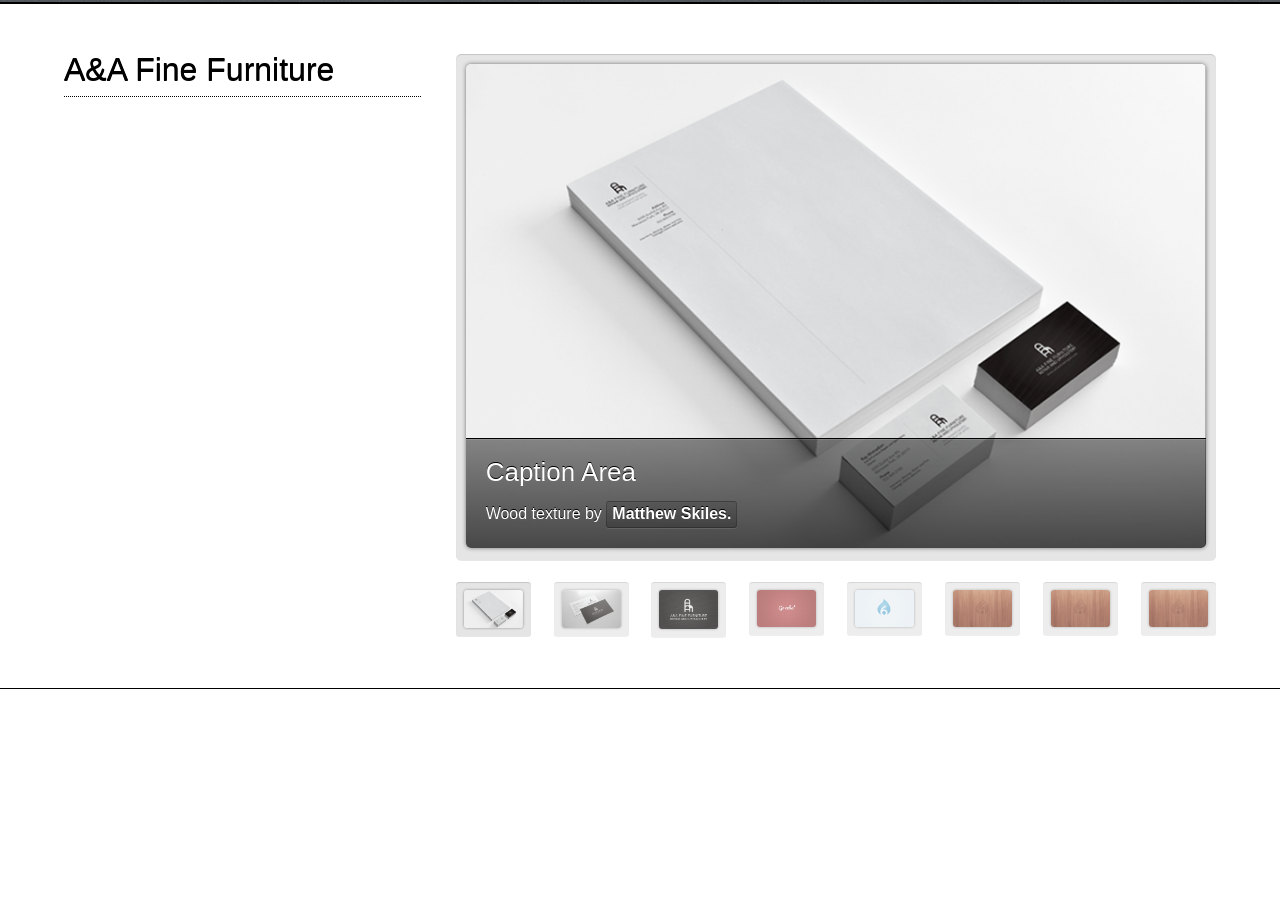
<file: projects/index.html>
<!doctype html>
<!--[if IE 7]><html class="no-js lt-ie9 lt-ie8" lang="en"><![endif]-->
<!--[if IE 8]><html class="no-js lt-ie9" lang="en"><![endif]-->
<!--[if gt IE 8]><!--><html class="no-js" lang="en"><!--<![endif]-->
<head>
	<meta charset="utf-8" />
	<meta name="viewport" content="width=device-width, initial-scale=1.0" />
	<meta http-equiv="X-UA-Compatible" content="IE=edge,chrome=1" />

	<title>MOS Creative. Project A&amp;A Fine Furniture </title>

	<link rel="stylesheet" href="css/reset.css" />
	<link rel="stylesheet" href="css/main.css" />
	<link rel="stylesheet" href="refineslide.css" />
	<link rel="stylesheet" href="css/refineslide-theme-dark.css" />

    <script src="js/modernizr.js"></script>

    <!--[if lt IE 9]>
        <script src="js/respond.min.js"></script>
	<![endif]-->
</head>
<body>
	<div class="topline"></div>

	<div class="wrap group">
        
    </div>

    <div class="group section-wrap upper" id="upper">
        <div class="wrap group">
            <div class="section-1">
                <h2 class="subtitle">A&amp;A Fine Furniture</h2>

                
            </div> <!-- /.section-1 -->

            <div class="section-2 group">
				<ul id="images" class="rs-slider">
				    <li class="group">
				        <a href="#">
				            <img src="img/project_aa.png" alt="" />
				        </a>
				        <div class="rs-caption rs-bottom">
				            <h3>Caption Area</h3>
				            <p>Wood texture by <a href="http://downloads.dvq.co.nz/" class="button">Matthew Skiles.</a></p>
				        </div>
				    </li>
				    <li class="group">
				        <a href="#" class="slide-parent">
				            <img src="img/project_aa_business_cards.png" alt=""/>
				        </a>
				        <div class="rs-caption rs-top-right">
				            <p>This image is wrapped in a link.</p>
				        </div>
				    </li>
				    <li class="group">
				        <img src="img/project_aa_logo.png" alt=""/>
				        <div class="rs-caption rs-bottom-right">
				            <p>Adapted from <a class="button" href="http://dribbble.com/shots/154205-Cool-Green-Signup-form">Glenn Van Bogaert</a></p>
				        </div>
				    </li>
				    <li class="group"><img src="img/red.jpg" alt=""/>
				    </li>
				    <li class="group"><img src="img/6.jpg" alt=""/></li>
				    <li class="group">
				        <a href="#">
				            <img src="img/wood6.jpg" alt="" />
				        </a>
				        <div class="rs-caption rs-bottom">
				            <h3>Caption Area</h3>
				            <p>Wood texture by <a href="http://downloads.dvq.co.nz/" class="button">Matthew Skiles.</a></p>
				        </div>
				    </li>
				    <li class="group">
				        <a href="#">
				            <img src="img/wood6.jpg" alt="" />
				        </a>
				        <div class="rs-caption rs-bottom">
				            <h3>Caption Area</h3>
				            <p>Wood texture by <a href="http://downloads.dvq.co.nz/" class="button">Matthew Skiles.</a></p>
				        </div>
				    </li>
				    <li class="group">
				        <a href="#">
				            <img src="img/wood6.jpg" alt="" />
				        </a>
				        <div class="rs-caption rs-bottom">
				            <h3>Caption Area</h3>
				            <p>Wood texture by <a href="http://downloads.dvq.co.nz/" class="button">Matthew Skiles.</a></p>
				        </div>
				    </li>
				</ul>
            </div> <!-- /.section-2 -->
        </div> <!-- /.wrap -->
    </div> <!-- /#upper -->

   	<div id="footer" class="wrap group">
       
   	</div>

    <script src="js/jquery.js"></script>
    <script src="jquery.refineslide.js"></script>
    <script>
        $(function () {
            var $upper = $('#upper');

            $('#images').refineSlide({
                transition : 'fade',
                onInit : function () {
                    var slider = this.slider,
                       $triggers = $('.translist').find('> li > a');

                    $triggers.parent().find('a[href="#_'+ this.slider.settings['transition'] +'"]').addClass('active');

                    $triggers.on('click', function (e) {
                       e.preventDefault();

                        if (!$(this).find('.unsupported').length) {
                            $triggers.removeClass('active');
                            $(this).addClass('active');
                            slider.settings['transition'] = $(this).attr('href').replace('#_', '');
                        }
                    });

                    function support(result, bobble) {
                        var phrase = '';

                        if (!result) {
                            phrase = ' not';
                            $upper.find('div.bobble-'+ bobble).addClass('unsupported');
                            $upper.find('div.bobble-js.bobble-css.unsupported').removeClass('bobble-css unsupported').text('JS');
                        }
                    }

                    support(this.slider.cssTransforms3d, '3d');
                    support(this.slider.cssTransitions, 'css');
                }
            });
        });
    </script>
</body>
</html>
</file>
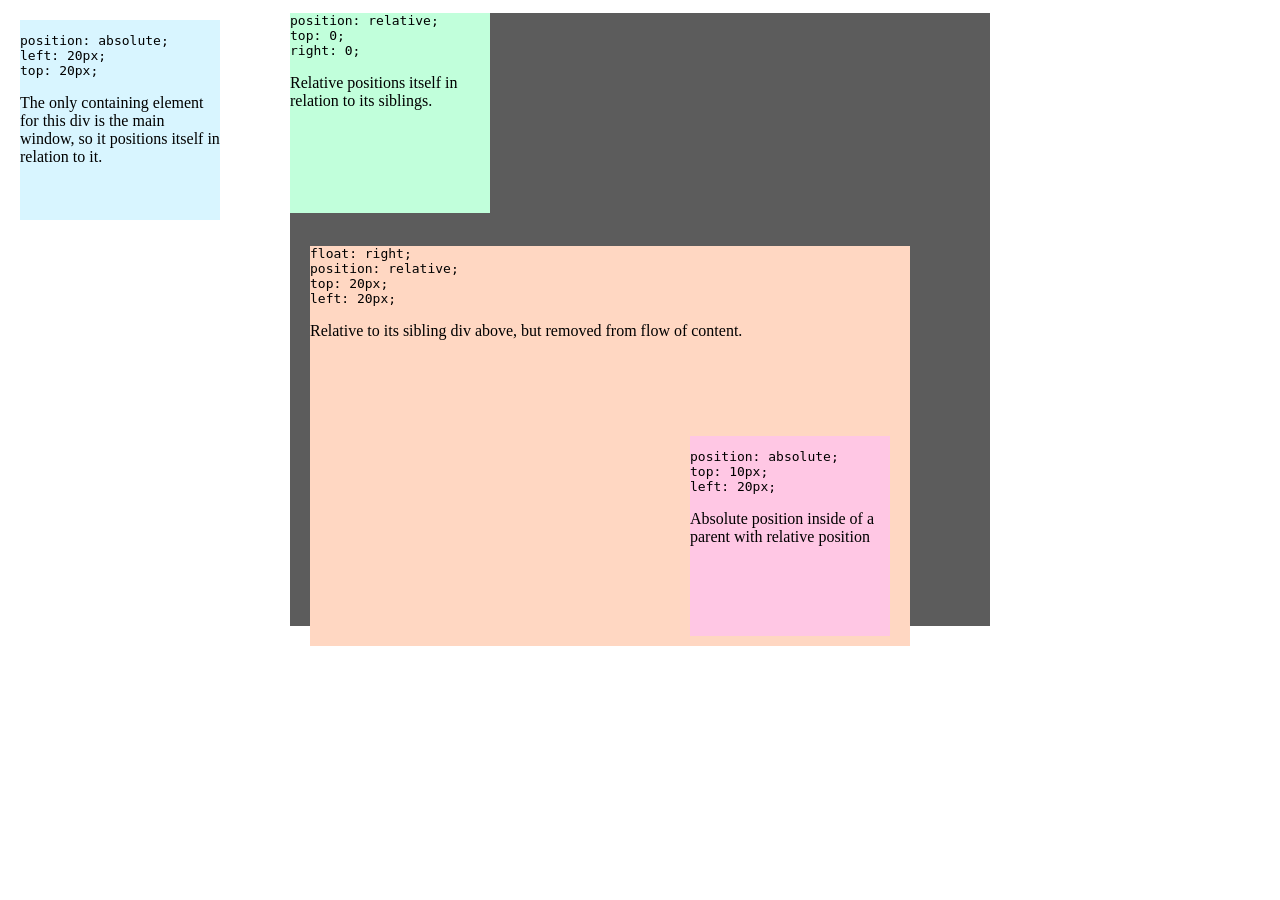
<file: includes/css-positioning.html>
<!doctype html>
<html>
<head>
<title>CSS Positioning Examples</title>
<style>
#wrap {
width: 700px;
margin: 0 auto;
background: #5C5C5C;
}
pre {
white-space: pre;
white-space: pre-wrap;
white-space: pre-line;
word-wrap: break-word;
}
#example_1 {
width: 200px;
height: 200px;
position: absolute;
left: 20px;
top: 20px;
background-color: #D8F5FF;
}
#example_2 {
width: 200px;
height: 200px;
position: relative;
top: 0;
right: 0;
background-color: #C1FFDB;
}
#example_3 {
width: 600px;
height: 400px;
position: relative;
top: 20px;
left: 20px;
background-color: #FFD7C2;
}
#example_4 {
width:200px;
height:200px;
position:absolute;
bottom:10px;
right:20px;
background-color:#FFC7E4;
}
</style>
</head>
<body>
<div id="wrap">
<div id="example_1">
<pre>
position: absolute;
left: 20px;
top: 20px;
</pre>
<p>The only containing element for this div is the main window, so it positions itself in relation to it.</p>
</div>
<div id="example_2">
<pre>
position: relative;
top: 0;
right: 0;
</pre>
<p>Relative positions itself in relation to its siblings.</p>
</div>
<div id="example_3">
<pre>
float: right;
position: relative;
top: 20px;
left: 20px;
</pre>
<p>Relative to its sibling div above, but removed from flow of content.</p>
<div id="example_4">
<pre>
position: absolute;
top: 10px;
left: 20px;
</pre>
<p>Absolute position inside of a parent with relative position</p>
</div>
</div>
</div>
</body>
</html>
</file>
<file: projects/css/main.css>
/* ===[ General ]=== */

html {
/*     background: #fafafa url(../img/bg.jpg); */
    height: 100%;
}

body {
    -webkit-tap-highlight-color: #74bd79;
    text-shadow: 0 1px 0 #fff;
/*     color: #4b4f57; */
    font-family: "proxima-nova", "ProximaNova-Regular", "Lucida Grande", "Helvetica Neue", Helvetica, Arial, sans-serif;
    font-size: 100%;
}


/* ===[ Typography ]=== */
span {color:gray; font-weight: bold}

p {
    line-height: 1.7;
    color: black;
    margin-bottom: 25px;
}

a {
    padding: 3px;
    font-weight: bold;
    text-decoration: none;
    color: #74bd79;
    background: #fff;
    -webkit-box-shadow: 0 1px 1px rgba(0, 0, 0, .05);
    -moz-box-shadow: 0 1px 1px rgba(0, 0, 0, .05);
    box-shadow: 0 1px 1px rgba(0, 0, 0, .05);
    border: 1px solid #f6f6f6;
    border-color: rgba(0, 0, 0, .05);
    border-bottom-color: rgba(0, 0, 0, .08);
    white-space: nowrap;
    background-image: -webkit-linear-gradient(top, rgba(0, 0, 0, 0), rgba(0, 0, 0, .01));
    background-image: -moz-linear-gradient(top, rgba(0, 0, 0, 0), rgba(0, 0, 0, .01));
    background-image: -o-linear-gradient(top, rgba(0, 0, 0, 0), rgba(0, 0, 0, .01));
    background-image: -ms-linear-gradient(top, rgba(0, 0, 0, 0), rgba(0, 0, 0, .01));
    background-image: linear-gradient(top, rgba(0, 0, 0, 0), rgba(0, 0, 0, .01));
    -moz-border-radius: 3px;
    -webkit-border-radius: 3px;
    border-radius: 3px;
}

.no-rgba a { border: 1px solid #f1f1f1 }

a:hover {
    color: #77b2d4;
    background: #fff;
    text-shadow: 0 -1px 0 rgba(0, 0, 0, 0);
    border-color: rgba(0, 0, 0, .08);
    border-bottom-color: rgba(0, 0, 0, .13);
    -webkit-box-shadow: 0 1px 1px rgba(0, 0, 0, .1);
    -moz-box-shadow: 0 1px 1px rgba(0, 0, 0, .1);
    box-shadow: 0 1px 1px rgba(0, 0, 0, .1);
}

.no-rgba a:hover { border-color: #e9e9e9 }

a.active,
a:active {
    color: #fff;
    background: #484f53 url(../img/darkBG.jpg);
    text-shadow: 0 -1px 0 rgba(0, 0, 0, .8);
    -webkit-box-shadow: 0 1px 8px rgba(0, 0, 0, .4) inset, 0 1px 0 #fff;
    -moz-box-shadow: 0 1px 8px rgba(0, 0, 0, .4) inset, 0 1px 0 #fff;
    box-shadow: 0 1px 8px rgba(0, 0, 0, .4) inset, 0 1px 0 #fff;
}

li {
    line-height: 1.7;
    list-style: circle;
    list-style-position: inside;
    padding: 10px 0;
}

strong { font-weight: bold }

em { font-style: italic }

small { font-size: 14px }

code,
pre {
    color: #77b2d4;
    padding: 3px;
    background: #fff;
    font-family: "Consolas", "Bitstream Vera Sans Mono", "Courier New", Courier, monospace !important;
    -moz-box-shadow: 0 1px 1px rgba(0, 0, 0, .1);
    -webkit-box-shadow: 0 1px 1px rgba(0, 0, 0, .1);
    box-shadow: 0 1px 1px rgba(0, 0, 0, .1);
    -moz-border-radius: 3px;
    -webkit-border-radius: 3px;
    border-radius: 3px;
}

h1,
h2,
h3,
h4,
h5,
h6 {
    font-family: "proxima-nova", "ProximaNova-Light", "Lucida Grande", "Helvetica Neue", Helvetica, Arial, sans-serif;
    font-weight: lighter;
}

h2 {
    font-size: 32px;
    padding: 0 0 10px;
    border-bottom: 1px dotted #c6c8c9;
    border-bottom: 1px dotted rgba(0, 0, 0, .15);
}

    h2 span {
        font-size: 22px;
        margin-left: 5px;
        color: #9f9f9f;
        color: rgba(0, 0, 0, .4);
    }

h3 {
    font-size: 26px;
    margin-bottom: 15px;
}

h4 {
    font-weight: bold;
    color: #afafaf;
    font-size: 20px;
    margin-bottom: 20px;
}

::-moz-selection,
::selection {
    background-color: #74bd79;
    color: #fff;
    text-shadow: none;
    -webkit-box-shadow: 0 1px 0 #fff, 0 0 1px rgba(0, 0, 0, .2) inset;
    -moz-box-shadow: 0 1px 0 #fff, 0 0 1px rgba(0, 0, 0, .2) inset;
    box-shadow: 0 1px 0 #fff, 0 0 1px rgba(0, 0, 0, .2) inset;
}


/* ===[ Layout ]=== */

.wrap {
    width: 90%;
    margin: 0 auto;
    max-width: 1320px;
}

.section-wrap {
    padding-bottom: 20px;
    border-bottom: 1px dotted #c6c8c9;
    border-bottom: 1px dotted rgba(0, 0, 0, .15);
}

.lt-ie8 .section-wrap { zoom: 1; }

.section-1 {
    width: 31%;
    float: left;
    min-height: 1px;
}

.section-2 {
    width: 66%;
    float: left;
    margin: 0 0 0 3%;
    min-height: 1px;
}


/* ===[ Header ]=== */

.topline {
    background: #484f53 url(../img/darkBG.jpg);
    height: 2px;
    border-bottom: 1px solid #000;
    -moz-box-shadow: 0 1px 0 #fff;
    -webkit-box-shadow: 0 1px 0 #fff;
    box-shadow: 0 1px 0 #fff;
}

h1.title {
    float: left;
    font-size: 50px;
}

    h1.title a {
        color: #484f53;
        text-transform: uppercase;
        font-family: "ltc-squareface-sc", sans-serif;
        text-shadow: 0 1px 0 #fff, 0 -1px 0 #000;
        padding: 0;
        margin: 0;
        border: none;
        background: none;
        -moz-box-shadow: none;
        -webkit-box-shadow: none;
        box-shadow: none;
    }

h1.title,
#top-buttons { padding: 46px 0 }

#top-buttons {
    display: block;
    float: right;
}

    #top-buttons > a {
        font-size: 20px;
        display: block;
        float: left;
        text-align: center;
    }

#download {
    padding: 10px 20px 10px 47px;
    background: url(../img/dl.svg) no-repeat 16px 50%, #fff;
    background: url(../img/dl.svg) no-repeat 16px 50%, #fff -webkit-linear-gradient(top, rgba(0, 0, 0, 0), rgba(0, 0, 0, .01)) 0 0 repeat;
    background: url(../img/dl.svg) no-repeat 16px 50%, #fff -moz-linear-gradient(top, rgba(0, 0, 0, 0), rgba(0, 0, 0, .01)) 0 0 repeat;
    background: url(../img/dl.svg) no-repeat 16px 50%, #fff -o-linear-gradient(top, rgba(0, 0, 0, 0), rgba(0, 0, 0, .01)) 0 0 repeat;
    background: url(../img/dl.svg) no-repeat 16px 50%, #fff -ms-linear-gradient(top, rgba(0, 0, 0, 0), rgba(0, 0, 0, .01)) 0 0 repeat;
    background: url(../img/dl.svg) no-repeat 16px 50%, #fff linear-gradient(top, rgba(0, 0, 0, 0), rgba(0, 0, 0, .01)) 0 0 repeat;
    -webkit-border-radius: 5px 0 0 5px;
    -moz-border-radius: 5px 0 0 5px;
    border-radius: 5px 0 0 5px;
}

.no-inlinesvg #download { background: #fff url(../img/dl.png) no-repeat 16px 50%; }

#download:active { background: url(../img/dl.svg) no-repeat 16px 50%, #484f53 url(../img/darkBG.jpg); }

.no-inlinesvg #download:active { background: #484f53 url(../img/dl.png) no-repeat 16px 50%; }

#github {
    padding: 10px 20px 10px 39px;
    border-left: 0;
    background: url(../img/git.svg) no-repeat 13px 55%, #fff;
    background: url(../img/git.svg) no-repeat 13px 55%, #fff -webkit-linear-gradient(top, rgba(0, 0, 0, 0), rgba(0, 0, 0, .01)) 0 0 repeat;
    background: url(../img/git.svg) no-repeat 13px 55%, #fff -moz-linear-gradient(top, rgba(0, 0, 0, 0), rgba(0, 0, 0, .01)) 0 0 repeat;
    background: url(../img/git.svg) no-repeat 13px 55%, #fff -o-linear-gradient(top, rgba(0, 0, 0, 0), rgba(0, 0, 0, .01)) 0 0 repeat;
    background: url(../img/git.svg) no-repeat 13px 55%, #fff -ms-linear-gradient(top, rgba(0, 0, 0, 0), rgba(0, 0, 0, .01)) 0 0 repeat;
    background: url(../img/git.svg) no-repeat 13px 55%, #fff linear-gradient(top, rgba(0, 0, 0, 0), rgba(0, 0, 0, .01)) 0 0 repeat;
    -webkit-border-radius: 0 5px 5px 0;
    -moz-border-radius: 0 5px 5px 0;
    border-radius: 0 5px 5px 0;
}

.no-inlinesvg #github { background: #fff url(../img/git.png) no-repeat 13px 55%; }

#github:active { background: url(../img/git.svg) no-repeat 13px 55%, #484f53 url(../img/darkBG.jpg); }

.no-inlinesvg #github:active { background: #484f53 url(../img/git.png) no-repeat 13px 50%; }


/* ===[ Upper area ]=== */

#upper {
/*     background-color: #4b4f57; */
/*     background-image: url(../img/darkBG.jpg); */
    color: black;
    text-shadow: 0 -1px 0 #000;
    padding: 50px 0;
    border-top: 1px solid #000;
    border-bottom: 1px solid #000;
}

    #upper h2,
    #upper .section-1 { border-bottom-color: #000 }

    #upper .button {
        color: #fff;
        text-shadow: 0 -1px 0 #000;
        padding: 4px 5px 5px;
        display: inline-block;
        border: 1px solid #34373a;
        border: 1px solid rgba(0, 0, 0, .2);
        border-bottom: 1px solid #2f3234;
        border-bottom: 1px solid rgba(0, 0, 0, .35);
        background: url(../img/black10.png);
        background: rgba(0, 0, 0, .1);
        background: -webkit-linear-gradient(top, rgba(0, 0, 0, .1), rgba(0, 0, 0, .2));
        background: -moz-linear-gradient(top, rgba(0, 0, 0, .1), rgba(0, 0, 0, .2));
        background: -o-linear-gradient(top, rgba(0, 0, 0, .1), rgba(0, 0, 0, .2));
        background: -ms-linear-gradient(top, rgba(0, 0, 0, .1), rgba(0, 0, 0, .2));
        background: linear-gradient(top, rgba(0, 0, 0, .1), rgba(0, 0, 0, .2));
        -webkkit-box-shadow: 0 1px 0 rgba(255, 255, 255, .1), 0 1px 0 rgba(255, 255, 255, 0) inset;
        -moz-box-shadow: 0 1px 0 rgba(255, 255, 255, .1), 0 1px 0 rgba(255, 255, 255, 0) inset;
        box-shadow: 0 1px 0 rgba(255, 255, 255, .1), 0 1px 0 rgba(255, 255, 255, 0) inset;
    }

    #upper .button:hover {
        border: 1px solid #2e3133;
        border: 1px solid rgba(0, 0, 0, .3);
        border-bottom: 1px solid rgba(0, 0, 0, .45);
        border-bottom: 1px solid #25282a;
        -webkit-box-shadow: 0 1px 2px rgba(0, 0, 0, .15), 0 1px 0 rgba(255, 255, 255, .04) inset;
        -moz-box-shadow: 0 1px 2px rgba(0, 0, 0, .15), 0 1px 0 rgba(255, 255, 255, .04) inset;
        box-shadow: 0 1px 2px rgba(0, 0, 0, .15), 0 1px 0 rgba(255, 255, 255, .04) inset;
    }

    #upper .button:active,
    #upper .button.active {
        color: #8acdf3;
        border: 1px solid #66899e;
        border: 1px solid rgba(138, 205, 243, .5);
        -webkit-box-shadow: 0 1px 6px rgba(0, 0, 0, .7) inset;
        -moz-box-shadow: 0 1px 6px rgba(0, 0, 0, .7) inset;
        box-shadow: 0 1px 6px rgba(0, 0, 0, .7) inset;
    }

.upper a {
    text-shadow: 0 -1px 0 rgba(0, 0, 0, .7);
    background: url(../img/black10.png);
    background: rgba(0, 0, 0, .1);
    border: none;
    -webkit-box-shadow: none;
    -moz-box-shadow: none;
    box-shadow: none;
}

.upper a:hover,
.upper a:active,
.upper a.active { color: #8acdf3 }

.rs-wrap { float: right }


#back_button{

-moz-border-radius: 5px;
  -webkit-border-radius: 5px;
  //border: 5px solid #009900;
  padding: 5px 20px;
  }


/* ===[ Footer ]=== */

#footer {
    padding: 25px 0;
    border-top: 1px solid #fff;
}

.lt-ie8 #footer { zoom: 1; }

#copy { float: right }


/* ===[ Index Page ]=== */

.checklist {
    padding-top: 25px;
    border-top: 1px dotted #808487;
    border-top: 1px dotted rgba(255, 255, 255, .25);
    *zoom: 1;
}

    .checklist li {
        list-style: none;
        *zoom: 1;
        padding-left: 30px;
        background: url(../img/check.svg) no-repeat left center;
    }

.no-inlinesvg .checklist li { background: url(../img/check.png) no-repeat left center }

#nav { margin: 50px 0; }

.lt-ie8 #nav { zoom: 1; }

    #nav ul li {
        display: block;
        float: left;
        width: 25%;
        margin: 0;
        padding: 0;
    }

        #nav ul li a {
            display: block;
            text-align: center;
            padding: 20px 0;
            -moz-border-radius: 0;
            -webkit-border-radius: 0;
            border-radius: 0;
            font-size: 20px;
            -moz-transition: none;
            -webkit-transition: none;
            -o-transition: none;
            -ms-transition: none;
            transition: none;
        }

.lt-ie8 #nav ul li a { zoom: 1; }

.lt-ie8 #nav ul li { width: 24.9% }

#nav ul li a { border-left: none }

#nav ul li:first-child a {
    border-left: 1px solid #f1f1f1;
    border-left-color: rgba(0, 0, 0, .05);
}

#nav ul li:first-child a:hover {
    border-left-color: #e9e9e9;
    border-left-color: rgba(0, 0, 0, .08);
}

#nav ul li a span {
    font-weight: normal;
    font-size: 16px;
    text-shadow: 0 -1px 0 rgba(0, 0, 0, 0);
    color: #999;
    display: inline-block;
    margin-top: 6px;
    cursor: pointer;
}

#nav ul li:first-child a {
    -moz-border-radius: 5px 0 0 5px;
    -webkit-border-radius: 5px 0 0 5px;
    border-radius: 5px 0 0 5px;
}

#nav ul li:last-child a {
    -moz-border-radius: 0 5px 5px 0;
    -webkit-border-radius: 0 5px 5px 0;
    border-radius: 0 5px 5px 0;
}

#nav ul li a.active span,
#nav ul li a:active span {
    color: #fff;
    text-shadow: 0 -1px 0 rgba(0, 0, 0, .8);
}

#pages,
#info { position: relative; }

    #pages > li,
    #info > div {
        list-style: none;
        opacity: 0;
        position: absolute;
        padding: 0;
        top: -9999em;
        height: 0;
        width: 0;
        left: -9999em;
        -webkit-transform: translateX(100px);
        -moz-transform: translateX(100px);
        -o-transform: translateX(100px);
        -ms-transform: translateX(100px);
        transform: translateX(100px);
    }

    .lt-ie8 #pages > li { zoom: 1; }

    #pages > li.active,
    #info > div.active {
        position: relative;
        height: auto;
        width: auto;
        top: 0;
        left: 0;
        opacity: 1;
        -webkit-transform: none;
        -moz-transform: none;
        -o-transform: none;
        -ms-transform: none;
        transform: none;
        -webkit-transition-property: -webkit-transform, opacity;
        -webkit-transition-duration : .4s;
        -webkit-transition-easing: ease-in-out;
        -moz-transition-property: -moz-transform, opacity;
        -moz-transition-duration : .4s;
        -moz-transition-easing: ease-in-out;
        -o-transition-property: -o-transform, opacity;
        -o-transition-duration : .4s;
        -o-transition-easing: ease-in-out;
        -ms-transition-property: -ms-transform, opacity;
        -ms-transition-duration : .4s;
        -ms-transition-easing: ease-in-out;
        transition-property: transform, opacity;
        transition-duration : .4s;
        transition-easing: ease-in-out;
    }

    #pages > li > ol > li,
    #pages > li > ul > li {
        color: #afafaf;
        padding: 30px 0 10px;
        border-top: 1px solid #fff;
        border-bottom: 1px dotted #c6c8c9;
        border-bottom: 1px dotted rgba(0, 0, 0, .15);
    }

    .lt-ie8 #pages > li > ol > li,
    .lt-ie8 #pages > li > ul > li { zoom: 1; }

    #pages > li > ol > li:last-child,
    #pages > li > ul > li:last-child { border-bottom: none }

    #pages > li > ol > li.last-child,
    #pages > li > ul > li.last-child { border-bottom: none }

    #pages > li > ol > li,
    #pages > li > ul > li { list-style-type: none }

.reg-list { margin-bottom: 15px; }

.reg-list li { color: #4b4f57; padding: 6px 0; }

.reg-list li:first-child { padding-top: 0; }

#changelog li { list-style-type: none; }


/* ===[ Demo Page ]=== */

#legend {
    border-top: 1px dotted #808487;
    border-top: 1px dotted rgba(255, 255, 255, .25);
    padding-top: 15px;
}

#legend li {
    list-style-type: none;
    font-weight: bold;
}

#legend li .bobble { position: static; }

.translist { padding-top: 25px }

    .translist li {
        list-style: none;
        display: block;
        float: left;
        width: 50%;
        *width: 49.9%;
    }

        .translist li a { position: relative }

.bobble-key,
.bobble-js,
.bobble-css,
.bobble-3d {
    font-weight: bold;
    position: absolute;
    font-size: 10px;
    background: #74bd79;
    border-radius: 2px;
    top: -8px;
    padding: 3px;
    text-shadow: 0 -1px 0 rgba(0, 0, 0, .2);
    color: #fff!important;
    -webkit-box-shadow: 0 1px 1px rgba(0, 0, 0, .2), 0 1px 0 rgba(255, 255, 255, .2) inset;
    -moz-box-shadow: 0 1px 1px rgba(0, 0, 0, .2), 0 1px 0 rgba(255, 255, 255, .2) inset;
    box-shadow: 0 1px 1px rgba(0, 0, 0, .2), 0 1px 0 rgba(255, 255, 255, .2) inset;
}

.bobble-js { right: -13px }
.bobble-3d { right: -15px }
.bobble-css { right: -21px }

.bobble-key.unsupported,
.bobble-js.unsupported,
.bobble-css.unsupported,
.bobble-3d.unsupported { background: #C4544E }


/* ===[ Demo 2 Page ]=== */

#info > div {
    -webkit-transform: translateY(100px);
    -moz-transform: translateX(100px);
    -o-transform: translateX(100px);
    -ms-transform: translateX(100px);
    transform: translateX(100px);
}

#info > div p {
    color: #fff;
    text-shadow: 0 -1px 0 #000;
}

#info > div p:first-of-type,
#info > div p.first-of-type {
    padding-top: 25px;
    border-top: 1px dotted #808487;
    border-top: 1px dotted rgba(255, 255, 255, .25);
}

#info > div.active {
    -webkit-transition-duration : .8s;
    -moz-transition-duration : .8s;
    -o-transition-duration : .8s;
    -ms-transition-duration : .8s;
    transition-duration : .8s;
}


/* ===[ Media queries ]=== */

@media screen and (max-width: 1024px) {
    .rs-wrap {
        margin: 0 auto;
        float: none;
    }

    h1.title { font-size: 47px }

    h1.title,
    #top-buttons { padding: 40px 0 }

    .section-1,
    .section-2 {
        width: 100%;
        margin: 0;
    }

        .section-1 .checklist li {
            display: inline-block;
            width: 50%;
            *width: 45%;
            -moz-box-sizing: border-box;
            -webkit-box-sizing: border-box;
            box-sizing: border-box;
            float: left;
        }

        .section-1 .checklist li:nth-child(odd) {
            width: 44%;
            margin-right: 5%;
        }

    .section-1 {
        padding: 0 0 25px 0;
        border-bottom: 1px dotted #c6c8c9;
        border-bottom: 1px dotted rgba(0, 0, 0, .15);
    }

    .section-2 {
        border-top: 1px dotted #808487;
        border-top: 1px dotted rgba(255, 255, 255, .25);
        padding: 39px 0 0 0;
    }

    .translist li { width: 33.3% }
}

@media screen and (max-width: 768px) {
    h1.title { font-size: 41px }

    h1.title,
    #top-buttons { padding: 30px 0 }

        #top-buttons > a { font-size: 17px }

    h2 { font-size: 26px }

    .divide { margin-bottom: 12px }

    #footer { padding: 20px 0 }
}

@media screen and (max-width: 640px) {
    #nav ul li { width: 50% }

    .lt-ie8 #nav ul li { width: 49.9% }

    #top-buttons,
    h1.title {
        float: none;
        clear: both;
    }

    h1.title { padding-bottom: 0 }

    #top-buttons { padding-top: 20px }

        #top-buttons > a {
            width: 50%;
            -webkit-box-sizing: border-box;
            -moz-box-sizing: border-box;
            box-sizing: border-box;
        }

    h1.title { text-align: center }

    #nav ul li a {
        border-color: #f1f1f1;
        border-color: rgba(0, 0, 0, .05);
    }

    #nav ul li:first-child a {
        -webkit-border-radius: 5px 0 0 0;
        -moz-border-radius: 5px 0 0 0;
        border-radius: 5px 0 0 0;
    }

    #nav ul li:nth-child(2) a,
    #nav ul li.nav-2 a {
        -webkit-border-radius: 0 5px 0 0;
        -moz-border-radius: 0 5px 0 0;
        border-radius: 0 5px 0 0;
    }

    #nav ul li:nth-child(3) a,
    #nav ul li.nav-3 a {
        border-top: none;
        border-left: 1px solid #f1f1f1;
        border-left-color: rgba(0, 0, 0, .05);
        -webkit-border-radius: 0 0 0 5px;
        -moz-border-radius: 0 0 0 5px;
        border-radius: 0 0 0 5px;
    }

    #nav ul li:last-child a,
    #nav ul li.nav-4 a {
        border-top: none;
        -webkit-border-radius: 0 0 5px 0;
        -moz-border-radius: 0 0 5px 0;
        border-radius: 0 0 5px 0;
    }
}

@media screen and (max-width: 480px) {
    .rs-slide-bg { padding: 5px!important; }

    .rs-thumb-wrap > a { padding: 2px!important; }

    .translist li { width: 50%; *width: 49.9%;  }

    .rs-caption { opacity: 0!important; }
}

@media screen and (max-width: 320px) {
    h1.title { font-size: 38px; }

    .checklist li {
        width: 100%!important;
        margin-right: 0!important;
    }
}
</file>
<file: projects/refineslide.css>
.rs-wrap:after,
.rs-slider:after,
.rs-thumb-wrap:after,
.rs-arrows:after,
.rs-caption:after {
    content: ".";
    display: block;
    height: 0;
    clear: both;
    line-height: 0;
    visibility: hidden;
}

/* ===[ Slider ]=== */

.rs-wrap {
    position: relative;
    max-width: 100%;
}

.rs-slide-bg { *zoom: 1 }

.rs-slider > li > a { display: block }

.rs-slider > li {
    list-style: none;
    filter: alpha(opacity=0);
    opacity: 0;
    width: 100%;
    height: 100%;
    margin: 0 -100% 0 0;
    padding: 0;
    float: left;
    position: relative;
}

    .rs-slider > li > a {
        padding: 0;
        background: none;
        -webkit-border-radius: 0;
        -moz-border-radius: 0;
        border-radius: 0;
    }

    .rs-slider > li img {
        display: block;
        max-width: 100%;
        max-height: 100%;
        -ms-interpolation-mode: bicubic;
    }

/* ===[ Thumbnails ]=== */

.rs-thumb-wrap { *zoom: 1 }

    .rs-thumb-wrap > a {
        display: block;
        float: left;
        position: relative;
        -moz-box-sizing: border-box;
        -webkit-box-sizing: border-box;
        box-sizing: border-box;
        -webkit-backface-visibility: hidden; /* Hardware accelerate to prevent jumps on transition */
    }

        .rs-thumb-wrap > a > img {
            max-width: 100%;
            max-height: 100%;
            display: block;
            -ms-interpolation-mode: bicubic;
        }

.rs-thumb-wrap > a:first-child { margin-left: 0!important }

/* ===[ Arrows ]=== */

.rs-arrows .rs-next,
.rs-arrows .rs-prev { z-index: 1; }

.rs-arrows:hover .rs-next,
.rs-arrows:hover .rs-prev { z-index: 2; }

/* ===[ Captions ]=== */

.rs-caption {
    position: absolute;
    max-height: 100%;
    overflow: auto;
    -moz-box-sizing: border-box;
    -webkit-box-sizing: border-box;
    box-sizing: border-box;
    bottom: 0;
    left: 0;
}

.rs-caption.rs-top-left {
    top: 0;
    bottom: auto;
}

.rs-caption.rs-top-right {
    top: 0;
    right: 0;
    left: auto;
    bottom: auto;
}

.rs-caption.rs-bottom-left {
    bottom: 0;
    left: 0;
}

.rs-caption.rs-bottom-right {
    right: 0;
    left: auto;
    border-bottom: none;
    border-right: none;
}

.rs-caption.rs-top {
    top: 0;
    bottom: auto;
    width: 100%!important;
}

.rs-caption.rs-bottom { width: 100%!important }

.rs-caption.rs-left {
    top: 0;
    height: 100%;
}

.rs-caption.rs-right {
    top: 0;
    left: auto;
    right: 0;
    height: 100%;
}

/* ===[ Grid ]=== */

.rs-grid {
    position: absolute;
    overflow: hidden;
    width: 100%;
    height: 100%;
    display: none;
}

.rs-gridlet {
    position: absolute;
    opacity: 1;
}

/* Optional - remove captions at smaller screen widths
@media screen and (max-width: 480px) {
	.rs-caption { opacity: 0!important; }
}
*/
</file>
<file: projects/css/refineslide-theme-dark.css>
/*
 * jQuery RefineSlide plugin v0.3
 * Copyright 2012, Alex Dunphy
 * MIT License (http://www.opensource.org/licenses/mit-license.php)
 *
 * Dark theme
 */

.rs-slide-bg {
    padding: 10px;
    background: url(../img/black10.png);
    background: rgba(0, 0, 0, .1);
    border-bottom: 1px solid #5e6266!important;
    border-bottom: 1px solid rgba(255, 255, 255, .1)!important;
    -webkit-border-radius: 5px;
    -moz-border-radius: 5px;
    border-radius: 5px;
    -webkit-box-shadow: 0 1px 1px rgba(0, 0, 0, .15) inset;
    -moz-box-shadow: 0 1px 1px rgba(0, 0, 0, .15) inset;
    box-shadow: 0 1px 1px rgba(0, 0, 0, .15) inset;
}

.rs-slider > li {
    -moz-border-radius: 5px;
    -webkit-border-radius: 5px;
    border-radius: 5px;
}

    .rs-slider > li img {
        -moz-border-radius: 5px;
        -webkit-border-radius: 5px;
        border-radius: 5px;
        -webkit-box-shadow: 0 0 4px rgba(0, 0, 0, .5);
        -moz-box-shadow: 0 0 4px rgba(0, 0, 0, .5);
        box-shadow: 0 0 4px rgba(0, 0, 0, .5);
    }

/* ===[ Thumbnails ]=== */

.rs-thumb-wrap { margin: 21px 0 0 }

    .rs-thumb-wrap > a {
        opacity: .7;
        padding: 8px;
        *padding: 0;
        background: url(../img/black10.png);
        background: rgba(0, 0, 0, .1);
        border-bottom: 1px solid #5e6266!important;
        border-bottom: 1px solid rgba(255, 255, 255, .1)!important;
        -moz-border-radius: 3px;
        -webkit-border-radius: 3px;
        border-radius: 3px;
        -webkit-box-shadow: 0 1px 1px rgba(0, 0, 0, .15) inset!important;
        -moz-box-shadow: 0 1px 1px rgba(0, 0, 0, .15) inset!important;
        box-shadow: 0 1px 1px rgba(0, 0, 0, .15) inset!important;
        -moz-transition: opacity .5s ease-in-out;
        -webkit-transition: opacity .5s ease-in-out;
        -o-transition: opacity .5s ease-in-out;
        -ms-transition: opacity .5s ease-in-out;
        transition: opacity .5s ease-in-out;
    }

        .rs-thumb-wrap > a > img {
            -moz-border-radius: 3px;
            -webkit-border-radius: 3px;
            border-radius: 3px;
            -webkit-box-shadow: 0 0 3px rgba(0, 0, 0, .4);
            -moz-box-shadow: 0 0 3px rgba(0, 0, 0, .4);
            box-shadow: 0 0 3px rgba(0, 0, 0, .4);
        }

    .rs-thumb-wrap > a:hover,
    .rs-thumb-wrap > a.active { opacity: 1 }

    .rs-thumb-wrap > a:first-child { margin-left: 0!important }

/* ===[ Arrows ]=== */

.rs-arrows { float: left }

    .rs-arrows .rs-next,
    .rs-arrows .rs-prev {
        width: 42px;
        height: 42px;
        display: block;
        float: left;
        margin: 10px 0 10px 0;
        position: relative;
        text-shadow: 0 -1px 0 #000;
        padding: 0 2px 2px 0;
        border: 1px solid #35393b;
        border: 1px solid rgba(0, 0, 0, .2);
        border-bottom: 1px solid #313437;
        border-bottom: 1px solid rgba(0, 0, 0, .35);
        background: url(../img/black10.png);
        background: rgba(0, 0, 0, .1);
        background: -webkit-linear-gradient(top, rgba(0, 0, 0, .1), rgba(0, 0, 0, .2));
        background: -moz-linear-gradient(top, rgba(0, 0, 0, .1), rgba(0, 0, 0, .2));
        background: -o-linear-gradient(top, rgba(0, 0, 0, .1), rgba(0, 0, 0, .2));
        background: -ms-linear-gradient(top, rgba(0, 0, 0, .1), rgba(0, 0, 0, .2));
        background: linear-gradient(top, rgba(0, 0, 0, .1), rgba(0, 0, 0, .2));
        -moz-border-radius: 5px 0 0 5px;
        -webkit-border-radius: 5px 0 0 5px;
        border-radius: 5px 0 0 5px;
        -webkit-box-shadow: 0 1px 0 rgba(255, 255, 255, .1), 0 1px 1px rgba(255, 255, 255, 0) inset;
        -moz-box-shadow: 0 1px 0 rgba(255, 255, 255, .1), 0 1px 1px rgba(255, 255, 255, 0) inset;
        box-shadow: 0 1px 0 rgba(255, 255, 255, .1), 0 1px 1px rgba(255, 255, 255, 0) inset;
    }

.rs-arrows:hover .rs-next,
.rs-arrows:hover .rs-prev {
    border: 1px solid #313336;
    border: 1px solid rgba(0, 0, 0, .3);
    border-bottom: 1px solid #292b2d;
    border-bottom: 1px solid rgba(0, 0, 0, .45);
    -webkit-box-shadow: 0 1px 2px rgba(0, 0, 0, .15), 0 1px 1px rgba(255, 255, 255, .05) inset;
    -moz-box-shadow: 0 1px 2px rgba(0, 0, 0, .15), 0 1px 1px rgba(255, 255, 255, .05) inset;
    box-shadow: 0 1px 2px rgba(0, 0, 0, .15), 0 1px 1px rgba(255, 255, 255, .05) inset;
}

.rs-arrows .rs-next:active,
.rs-arrows .rs-prev:active {
    border-color: #292b2d;
    border-color: rgba(0, 0, 0, .45);
    -webkit-box-shadow: 0 1px 6px rgba(0, 0, 0, .7) inset;
    -moz-box-shadow: 0 1px 6px rgba(0, 0, 0, .7) inset;
    box-shadow: 0 1px 6px rgba(0, 0, 0, .7) inset;
}

.rs-arrows .rs-next {
    border-left: 0!important;
    -moz-border-radius: 0 5px 5px 0;
    -webkit-border-radius: 0 5px 5px 0;
    border-radius: 0 5px 5px 0;
}

.rs-arrows .rs-next:before,
.rs-arrows .rs-prev:before {
    content: "";
    width: 0;
    height: 0;
    border-top: 10px solid transparent;
    border-bottom: 10px solid transparent;
    border-left: 10px solid #c6c8c9;
    border-left: 10px solid rgba(255, 255, 255, .7);
    position: absolute;
    top: 11px;
    left: 16px;
}

.rs-arrows .rs-prev:before {
    border-left: none;
    border-right: 10px solid #c6c8c9;
    border-right: 10px solid rgba(255, 255, 255, .7);
}

.rs-arrows .rs-prev:hover:before { border-right: 10px solid #fff }

.rs-arrows .rs-next:hover:before { border-left: 10px solid #fff }

.rs-arrows .rs-prev:active:before { border-right: 10px solid #8acdf3 }

.rs-arrows .rs-next:active:before { border-left: 10px solid #8acdf3 }

/* ===[ Captions ]=== */

.rs-caption {
    padding: 20px;
    color: #fff;
    text-shadow: 0 -1px 0 #000;
    border: 1px solid #000;
    background: url(../img/black60.png);
    background: rgba(0, 0, 0, .6);
    background: -moz-linear-gradient(top, rgba(0, 0, 0, .45), rgba(0, 0, 0, .7));
    background: -webkit-linear-gradient(top, rgba(0, 0, 0, .45), rgba(0, 0, 0, .7));
    background: -o-linear-gradient(top, rgba(0, 0, 0, .45), rgba(0, 0, 0, .7));
    background: -ms-linear-gradient(top, rgba(0, 0, 0, .45), rgba(0, 0, 0, .7));
    background: linear-gradient(top, rgba(0, 0, 0, .45), rgba(0, 0, 0, .7));
    -moz-box-shadow: 0 1px 0 rgba(255, 255, 255, .12) inset;
    -webkit-box-shadow: 0 1px 0 rgba(255, 255, 255, .12) inset;
    box-shadow: 0 1px 0 rgba(255, 255, 255, .12) inset;
}

    .rs-caption p {
        color: #fff;
        margin-bottom: 0;
    }

.rs-caption.rs-top-left {
    -moz-border-radius: 5px 0 5px 0;
    -webkit-border-radius: 5px 0 5px 0;
    border-radius: 5px 0 5px 0;
    border-top: none;
    border-left: none;
}

.rs-caption.rs-bottom-right {
    -moz-border-radius: 5px 0 5px 0;
    -webkit-border-radius: 5px 0 5px 0;
    border-radius: 5px 0 5px 0;
    border-bottom: none;
    border-right: none;
}

.rs-caption.rs-top-right {
    -moz-border-radius: 0 5px 0 5px;
    -webkit-border-radius: 0 5px 0 5px;
    border-radius: 0 5px 0 5px;
    border-top: none;
    border-right: none;
}

.rs-caption.rs-bottom-left {
    -moz-border-radius: 0 5px 0 5px;
    -webkit-border-radius: 0 5px 0 5px;
    border-radius: 0 5px 0 5px;
    border-bottom: none;
    border-left: none;
}

.rs-caption.rs-bottom {
    -moz-border-radius: 0 0 5px 5px;
    -webkit-border-radius: 0 0 5px 5px;
    border-radius: 0 0 5px 5px;
    border-bottom: none;
    border-left: none;
    border-right: none;
}

.rs-caption.rs-top {
    -moz-border-radius: 5px 5px 0 0;
    -webkit-border-radius: 5px 5px 0 0;
    border-radius: 5px 5px 0 0;
    border-top: none;
    border-left: none;
    border-right: none;
}

.rs-caption.rs-left {
    -moz-border-radius: 5px 0 0 5px;
    -webkit-border-radius: 5px 0 0 5px;
    border-radius: 5px 0 0 5px;
    border-left: none;
    border-top: none;
    border-bottom: none;
}

.rs-caption.rs-right {
    -moz-border-radius: 0 5px 5px 0;
    -webkit-border-radius: 0 5px 5px 0;
    border-radius: 0 5px 5px 0;
    border-right: none;
    border-top: none;
    border-bottom: none;
}

/* ===[ Grid ]=== */

.rs-grid {
    border-radius: 5px;
    overflow: hidden;
}

.rs-gridlet.rs-top-left {
    -moz-border-radius-topleft: 5px;
    -webkit-border-top-left-radius: 5px;
    border-top-left-radius: 5px;
}

.rs-gridlet.rs-top-right {
    -moz-border-radius-topright: 5px;
    -webkit-border-top-right-radius: 5px;
    border-top-right-radius: 5px;
}

.rs-gridlet.rs-bottom-left {
    -moz-border-radius-bottomleft: 5px;
    -webkit-border-bottom-left-radius: 5px;
    border-bottom-left-radius: 5px;
}

.rs-gridlet.rs-bottom-right {
    -moz-border-radius-bottomright: 5px;
    -webkit-border-bottom-right-radius: 5px;
    border-bottom-right-radius: 5px;
}
</file>
